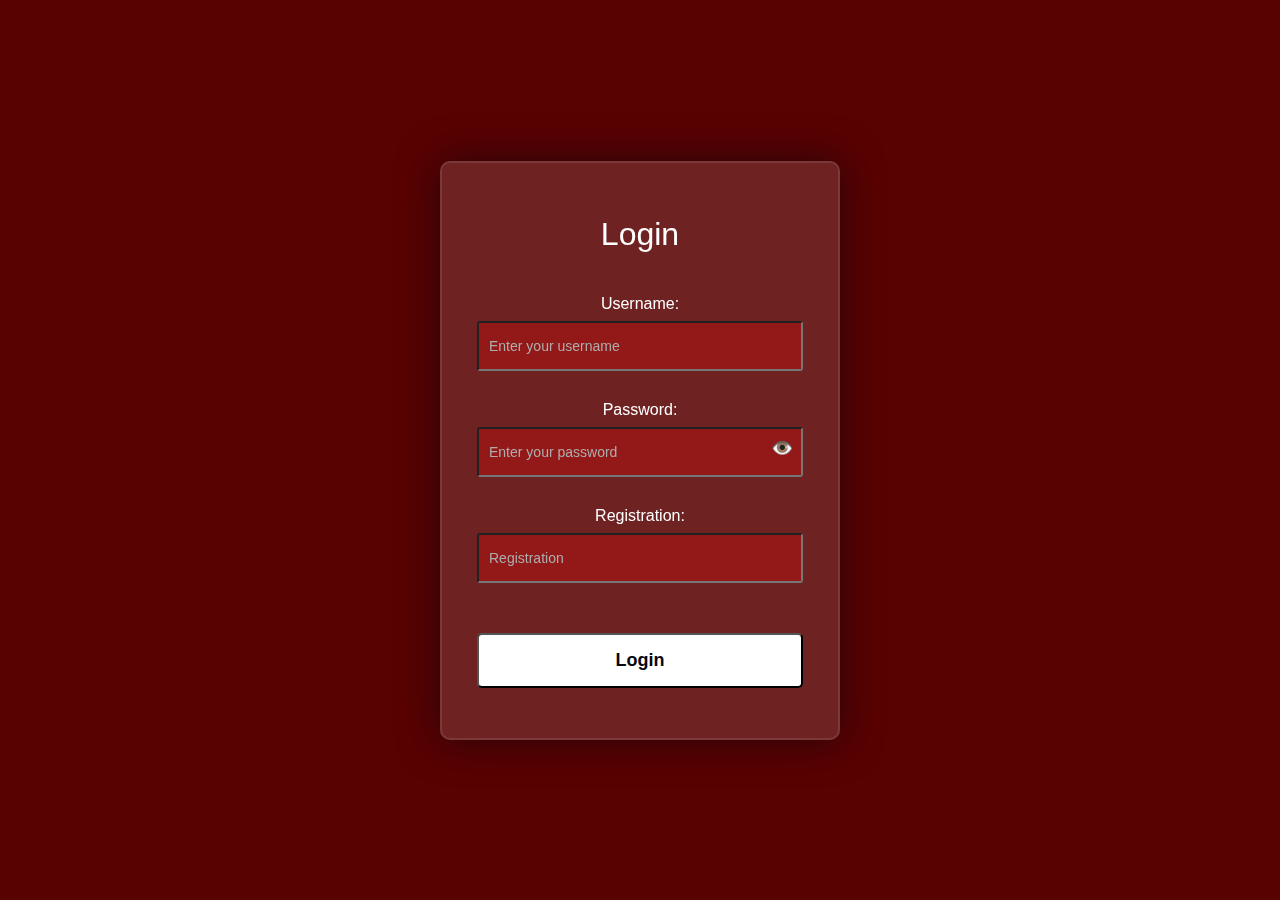
<file: cloud_computing1/index.html>
<!DOCTYPE html>
<html lang="en">
<head>
    <meta charset="UTF-8">
    <meta http-equiv="refresh" content="0; URL='login.html'" />
    <title>Redirecting to Login</title>
</head>
<body>
    <p>If you are not redirected, <a href="login.html">click here to go to the login page</a>.</p>
</body>
</html>
</file>
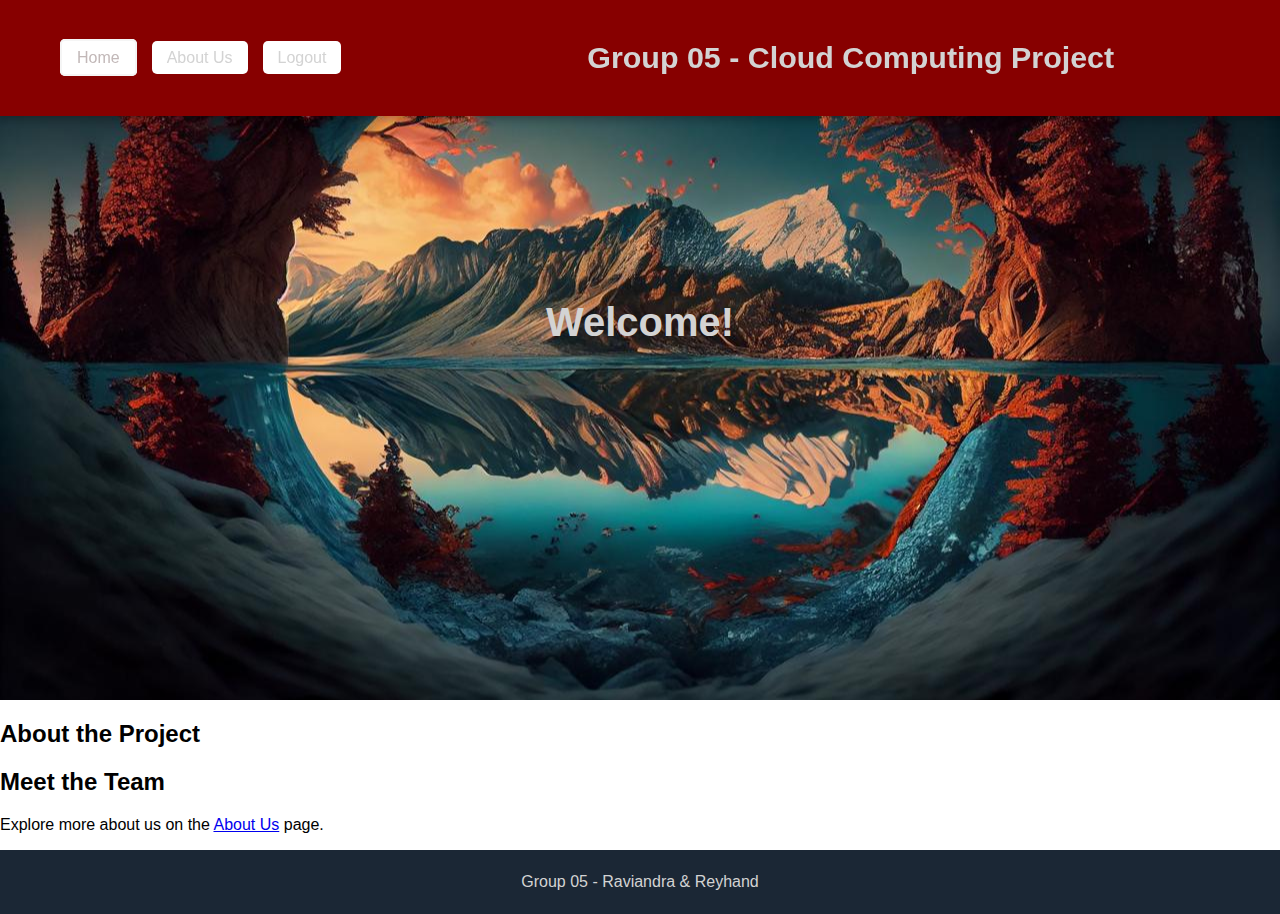
<file: cloud_computing1/home_page.html>
<!DOCTYPE html>
<html lang="en">
<head>
    <meta charset="UTF-8">
    <meta name="viewport" content="width=device-width, initial-scale=1.0">
    <title>Cloud Computings - Group 05</title>
    <link rel="stylesheet" href="homestyle.css">
    <style>
        /* Align the navigation menu to the left */
        header {
            display: flex;
            align-items: center;
            padding: 20px;
            background-color: #870000;
            box-shadow: 0 4px 8px rgba(0, 0, 0, 0.2);
            position: fixed;
            top: 0;
            width: 100%;
            z-index: 1000;
        }

        header h1 {
            font-size: 1.9em;
            font-weight: 700;
            margin-left: 20px;
            flex-grow: 1; /* Pushes navigation to the left */
        }

        /* Style for the navigation menu */
        nav ul {
            list-style: none;
            display: flex;
            gap: 20px;
        }

        nav ul li a {
            padding: 8px 15px;
            color: #bdbaba;
            text-decoration: none;
            font-family: 'Poppins', sans-serif;
            font-weight: 400;
            font-size: 1em;
            transition: color 0.3s ease;
            background-color: #ffffff;
            border-radius: 5px;
            border: 2px solid #f5f5f5;
        }

        nav ul li a:hover {
            background-color: #f5f5f5;
            color: #797979;
        }
    </style>
</head>
<body>
    <header>
        <nav>
            <ul>
                <li><a href="home_page.html" class="btn btn-white btn-animated">Home</a></li>
                <li><a href="about_page.html" class="about-link">About Us</a></li>
                <li><a href="login.html" class="logout-link">Logout</a></li> 
            </ul>
        </nav>
        <h1>Group 05 - Cloud Computing Project</h1>
    </header>
    
    <section class="hero">
        <div class="hero-text">
            <h2>Welcome!</h2>
        </div>
    </section>

    <section class="introduction">
        <h2>About the Project</h2>
    </section>

    <section class="team">
        <h2>Meet the Team</h2>
        <p>Explore more about us on the <a href="about_page.html">About Us</a> page.</p>
    </section>

    <footer>
        <p>Group 05 - Raviandra & Reyhand</p>
    </footer>
</body>
</html>
</file>
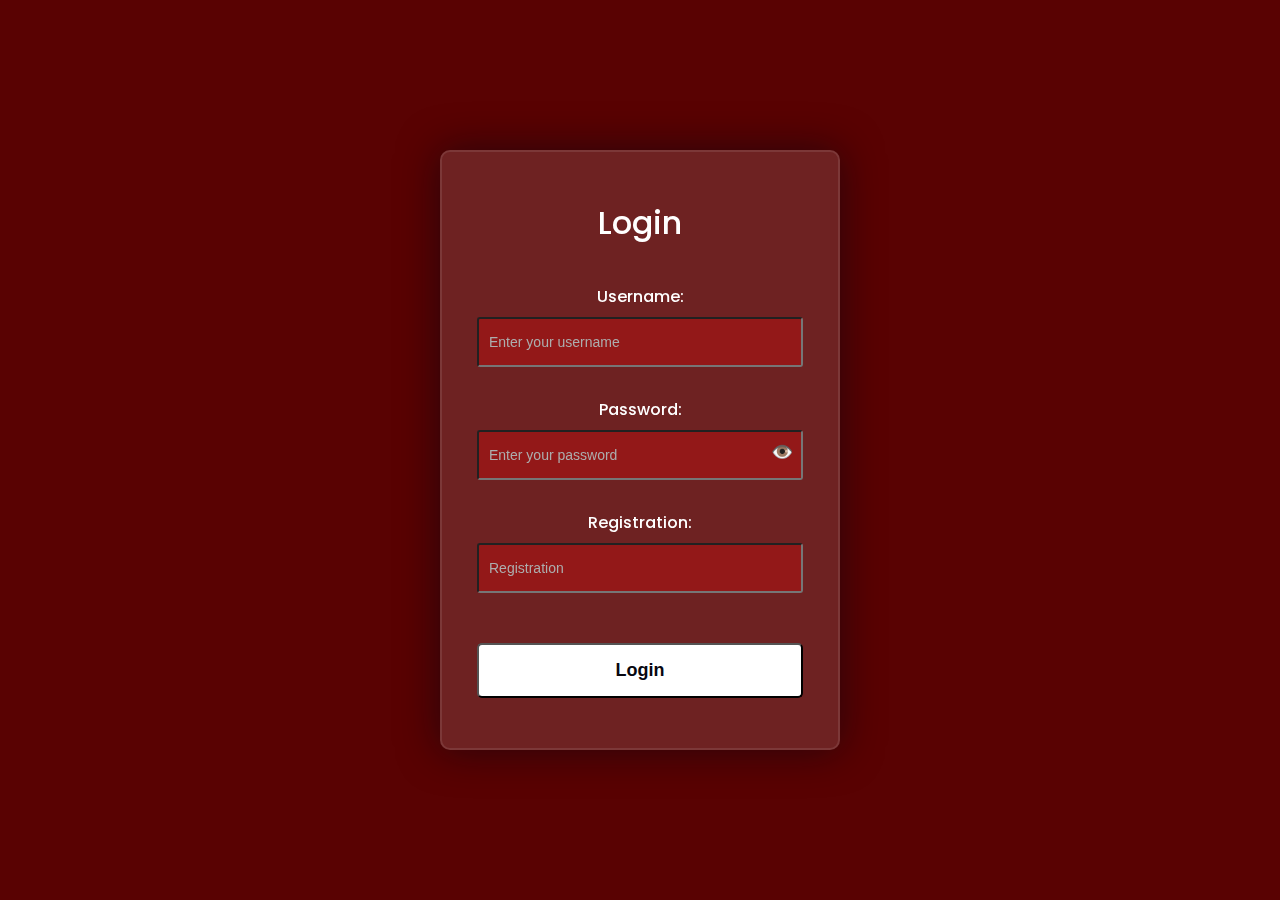
<file: cloud_computing1/login.html>
<!DOCTYPE html>
<html lang="en">
<head>
    <meta charset="UTF-8">
    <meta name="viewport" content="width=device-width, initial-scale=1.0">
    <title> Dashboard Login</title>
    <link rel="preconnect" href="https://fonts.gstatic.com">
    <link href="https://fonts.googleapis.com/css2?family=Poppins:wght@300;500;600&display=swap" rel="stylesheet">
    <style>
        *,
        *:before,
        *:after {
            padding: 0;
            margin: 0;
            box-sizing: border-box;
        }
        body {
            background-color: #590202;
            font-family: 'Poppins', sans-serif;
            display: flex;
            justify-content: center;
            align-items: center;
            height: 100vh;
            margin: 0;
        }
        
        .login-container {
            padding: 50px 35px;
            background-color: rgba(255, 255, 255, 0.13);
            border-radius: 10px;
            backdrop-filter: blur(10px);
            border: 2px solid rgba(255, 255, 255, 0.1);
            box-shadow: 0 0 40px rgba(8, 7, 16, 0.6);
            text-align: center;
            width: 400px;
            z-index: 1;
        }
        .login-container h2 {
            font-size: 32px;
            font-weight: 500;
            line-height: 42px;
            color: #ffffff;
            text-align: center;
            margin-bottom: 40px;
        }
        label {
            display: block;
            margin-top: 30px;
            font-size: 16px;
            font-weight: 500;
            color: #ffffff;
        }
        input {
            display: block;
            height: 50px;
            width: 100%;
            background-color: rgba(195, 14, 14, 0.435);
            border-radius: 3px;
            padding: 0 10px;
            margin-top: 8px;
            font-size: 14px;
            font-weight: 300;
            color: #ffffff;
        }
        ::placeholder {
            color: #adadad;
        }
        button {
            margin-top: 50px;
            width: 100%;
            background-color: #ffffff;
            color: #080710;
            padding: 15px 0;
            font-size: 18px;
            font-weight: 600;
            border-radius: 5px;
            cursor: pointer;
        }
        #login-error {
            color: rgb(198, 253, 0);
            display: none;
            margin-top: 20px;
        }

        .password-container {
            position: relative;
            display: flex;
            align-items: center;
        }
        .password-toggle {
            position: absolute;
            right: 10px;
            cursor: pointer;
            color: #e5e5e5;
            font-size: 18px;
        }

    </style>
</head>
<body>
    <div class="background">
        <div class="shape"></div>
        <div class="shape"></div>
    </div>
    <div class="login-container">
        <h2>Login</h2>
        <form id="login-form">
            <label for="username">Username:</label>
            <input type="text" id="username" name="username" required placeholder="Enter your username">

            <label for="password">Password:</label>
            <div class="password-container">
                <input type="password" id="password" name="password" required placeholder="Enter your password">
                <span class="password-toggle" onclick="togglePasswordVisibility()">👁️</span>
            </div>
            <label for="Registration">Registration:</label>
            <input type="text" id="Registration" name="Registration" required placeholder="Registration">
            <button type="submit">Login</button>
            <p id="login-error">Invalid Login Information</p>
        </form>
    </div>

    <script>
        function togglePasswordVisibility() {
            const passwordInput = document.getElementById("password");
            const passwordToggle = document.querySelector(".password-toggle");
            if (passwordInput.type === "password") {
                passwordInput.type = "text";
                passwordToggle.textContent = "💀"; 
            } else {
                passwordInput.type = "password";
                passwordToggle.textContent = "🔐"; 
            }
        }

        document.getElementById("login-form").addEventListener("submit", function(event) {
            event.preventDefault();  // prevent reload
            const usernameInput = document.getElementById("username").value;
            const passwordInput = document.getElementById("password").value;
            const RegistrationInput = document.getElementById("Registration").value;
            // fetching JSON file
            fetch("up.json")
                .then(response => response.json())
                .then(data => {
                    // validating username dan password
                    const user = data.find(user => user.username === usernameInput && user.password === passwordInput && user.Registration === RegistrationInput);

                    if (user) {
                        alert("Login successful!");
                        window.location.href = "home_page.html";  // Redirect to dashboard
                    } else {
                        document.getElementById("login-error").style.display = "block";  // error message
                    }
                })
                .catch(error => console.error("Error loading JSON:", error));
        });
    </script>
</body>
</html>
</file>
<file: cloud_computing1/homestyle.css>
body {
    font-family: "Poppins", Arial, Helvetica, sans-serif;
    margin: 0;
    padding: 0;
}

header {
    display: flex;
    justify-content: space-between; /* Space between title and navigation */
    align-items: center;
    padding: 10px 20px;
    background-color: #830000;
    box-shadow: 0 4px 8px rgba(206, 0, 0, 0.69);
    position: fixed;
    top: 0;
    width: 100%;
    z-index: 1000;
    flex-wrap: wrap;
}

header h1 {
    font-size: 1.9em;
    font-weight: 700;
    margin-left: 300px; /* Push the "HOME PAGE" title to the right */
    text-align: center;
    flex-grow: 1;
    color: #d3d3d3; /* Changed white text to light grey */
}

header nav ul {
    list-style: none;
    display: flex;
    gap: 15px; /* Space between navigation items */
    margin-left: auto; /* Keep navigation on the right */
    margin-right: 40px; /* Move navigation slightly to the left */
}

header nav ul li a {
    text-decoration: none;
    color: #c2b8b8; 
    font-family: 'Poppins', sans-serif; 
    font-weight: 400;
    font-size: 1em;
    transition: color 0.3s ease;
    outline: none; 
    padding: 8px 15px; /* Adds padding to each link */
}

header nav ul li a:hover {
    color: #797979; 
}

@media (max-width: 768px) {
    header {
        flex-direction: column;
        text-align: center;
    }

    header nav ul {
        justify-content: center;
        margin-left: 0;
    }
}

.about-link {
    padding: 8px 15px; 
    border: none; /* Removed border */
    color: #d3d3d3; 
    text-decoration: none; 
    font-family: 'Poppins', sans-serif; 
    font-weight: 400;
    transition: color 0.3s ease; 
}

.about-link:hover {
    color: #797979;
    outline: none; 
}

.hero {
    background-image: url("image/background_homepage.jpeg");
    background-size: cover;
    background-position: center;
    height: 500px;
    text-align: center;
    padding: 100px;
}

.hero-text {
    color: #d3d3d3; /* Changed white text to light grey */
}

.hero-text h2 {
    font-size: 40px;
    margin: 5em 0;
}

.hero-text p {
    margin-bottom: 20px;
}

.hero-text .btn {
    padding: 10px 20px;
    background-color: #ff5500;
    color: #d3d3d3; /* Changed white text on button to light grey */
    border: none;
    border-radius: 5px;
    cursor: pointer;
}

footer {
    text-align: center;
    padding: 20px;
    background-color: #1B2735;
    font-size: 1em;
    line-height: 1.5;
    color: #d3d3d3; /* Changed white text in footer to light grey */
}

footer p {
    margin: 0;
}

header nav ul li .logout-link {
    padding: 8px 15px; 
    border: none; 
    border-radius: 5px; 
    color: #d3d3d3; 
    text-decoration: none; 
    font-family: 'Poppins', sans-serif; 
    font-weight: 400;
    transition: background-color 0.3s ease, color 0.3s ease; 
}

header nav ul li .logout-link:hover { 
    color: #d3d3d3; /* Shows light grey on hover */
    background-color: #797979; /* Add grey background on hover */
}
</file>
